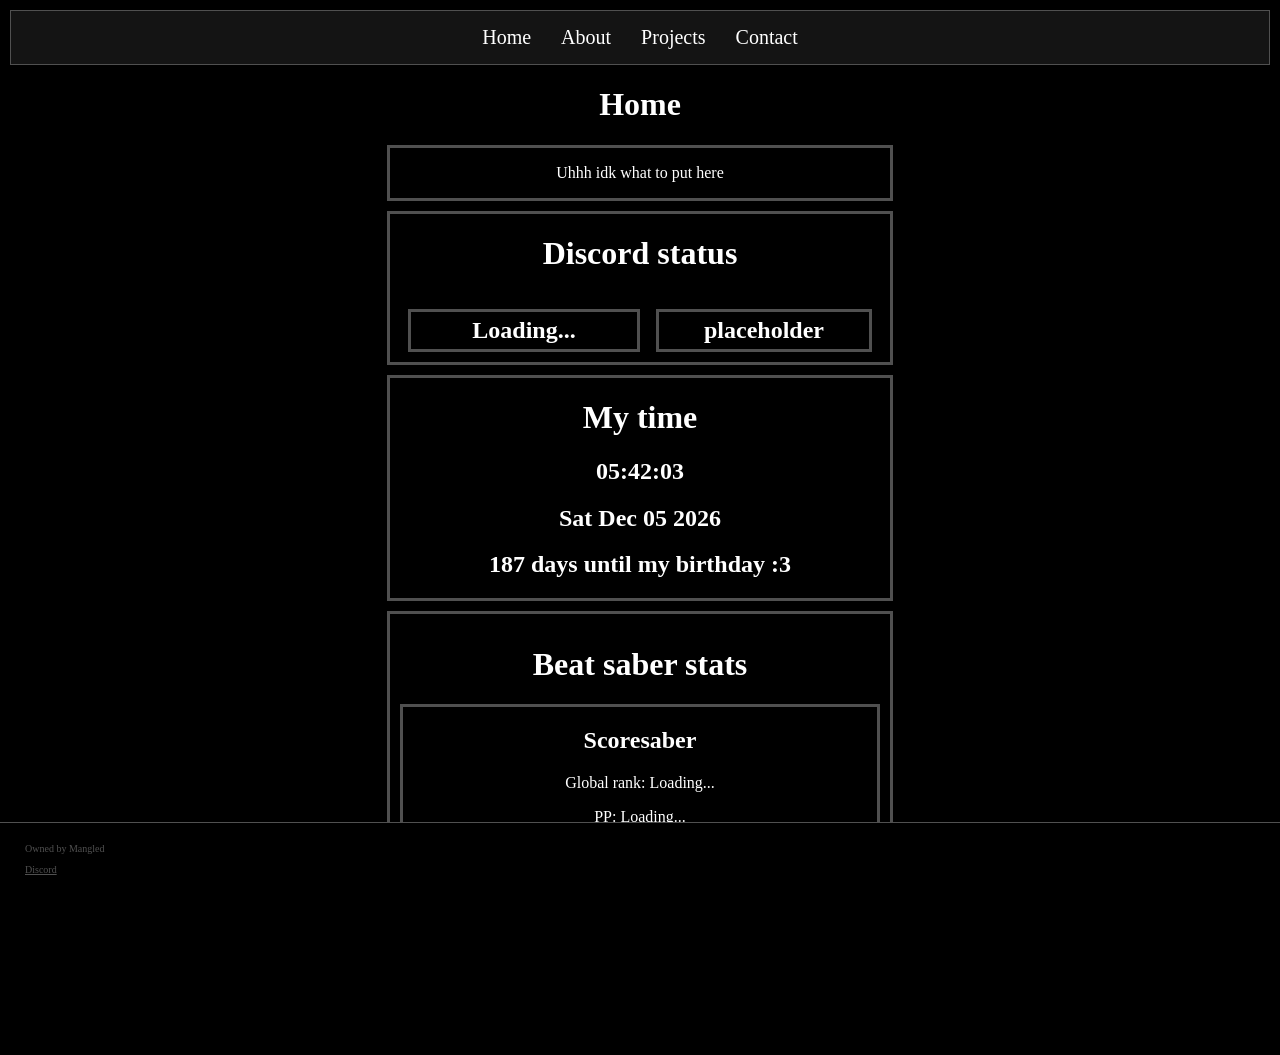
<file: index.html>
<!DOCTYPE html>
<html lang="en">

<head>
    <meta charset="UTF-8">
    <meta name="viewport" content="width=device-width, initial-scale=1.0">
    <link rel="stylesheet" href="style.css">
    <link rel="icon" type="image/png" href="cool kitty.png">
    <title>Mangled.info</title>
</head>

<body>
    <div id="top_bar">
        <div id="navigation">
            <a href="index.html">Home</a>
            <a href="about.html">About</a>
            <a href="projects.html">Projects</a>
            <a href="contact.html">Contact</a>
        </div>
    </div>

    <div id="inhoud">
        <h1>Home</h1>

        <div id="text">
            <p>
                Uhhh idk what to put here
            </p>
        </div>
    </div>

    <div class="widgets">
        <div id="discord">
            <h1>Discord status</h1>
            <div id="discorddiv">
                <h2 id="online">Loading...</h2>
                <h2 id="status">placeholder</h2>
            </div>
        </div>
        <div id="time">
            <h1>My time</h1>
            <div>
                <h2 id="clock">No time available(404)</h2>
                <h2 id="date"></h2>
                <h2 id="countdown"></h2>
            </div>
        </div>
        <div id="beatsaber">
            <h1>Beat saber stats</h1>
            <div id="scoresaber">
                <h2>Scoresaber</h2>
                <p>Global rank: <span id="SSrank">Loading...</span></p>
                <p>PP: <span id="SSpp">Loading...</span></p>
            </div>
            <div id="beatleader" hidden>
                <h2>beatleader</h2>
                <p>Global rank: <span id="BLrank">Loading...</span></p>
                <p>PP: <span id="BLpp">Loading...</span></p>
            </div>
        </div>
    </div>

    <div style="color: black; user-select: none;">
        <h1>filler</h1>
        <h1>filler</h1>
        <h1>filler</h1>
    </div>

    <footer id="footer">
        <p>Owned by Mangled</p>
        <a href="https://youtube.com" style="color:rgb(80, 80, 80);">Discord</a>
    </footer>
</body>

<script>

    const targetText = document.getElementById("discord")

    async function DiscordStatus() {
        const statusElement = document.getElementById("status");
        const onlineElement = document.getElementById("online");
        //statusElement.innerHTML = "Loading..."
        //statusElement.innerHTML = "Loading..."

        fetch("https://api.lanyard.rest/v1/users/897849927986712637")
        .then(res => res.json())
        .then(data => {
          const customStatus = data.data.activities.find(
            activity => activity.type === 4
          );

          const online = data.data.discord_status
          if (online) {
            onlineElement.innerHTML = online
          }
        
          if (customStatus) {
            statusElement.textContent =
              `${customStatus.emoji?.name ?? ""} ${customStatus.state}`;
          } else {
            statusElement.textContent = "No custom status found";
          }
        });
    }

    function updateTime() {
        const clockelement = document.getElementById("clock");
        const dateelement = document.getElementById("date");

        let targetDate = new Date("2026-06-10")
        const countdown = document.getElementById("countdown");

        const now = new Date();
        let difference = targetDate - now;

        if (difference == 0) {
            countdown.textContent = "0 days;"
        };
        
        if (difference < 0) {
            targetDate = new Date("2027-06-10")
        };

        difference = targetDate - now;
        const days = Math.ceil(difference / (1000 * 60 * 60 * 24));

        clockelement.textContent = now.toLocaleTimeString([], {
            hour: "2-digit",
            minute: "2-digit",
            second: "2-digit",
            hour12: false,
        });

        dateelement.textContent = now.toDateString()

        countdown.textContent = `${days} day${days !== 1 ? "s" : ""} until my birthday :3`
    }

    async function loadBeatleader() {
    try {
        const response = await fetch("http://fiets.local/beatleaderStats");
        const data = await response.json();

        document.getElementById("BLrank").textContent =
            "#" + data.rank;

        document.getElementById("BLpp").textContent =
            data.pp.toFixed(2);
    } catch (error) {
        console.error("Failed to load player data:", error);
    }
    }

    async function loadScoresaber() {
        const response = await fetch("https://scoresaber.com/api/v2/players/76561199187233508");
        const data = await response.json();
        document.getElementById("SSrank").textContent = "#" + data.stats.rank;
        document.getElementById("SSpp").textContent = Math.ceil(data.stats.totalPP);
    }

    DiscordStatus()
    setInterval(DiscordStatus, 10000)
    updateTime()
    setInterval(updateTime, 1000)
    loadScoresaber()
    //loadBeatleader()

</script>
</html>
</file>
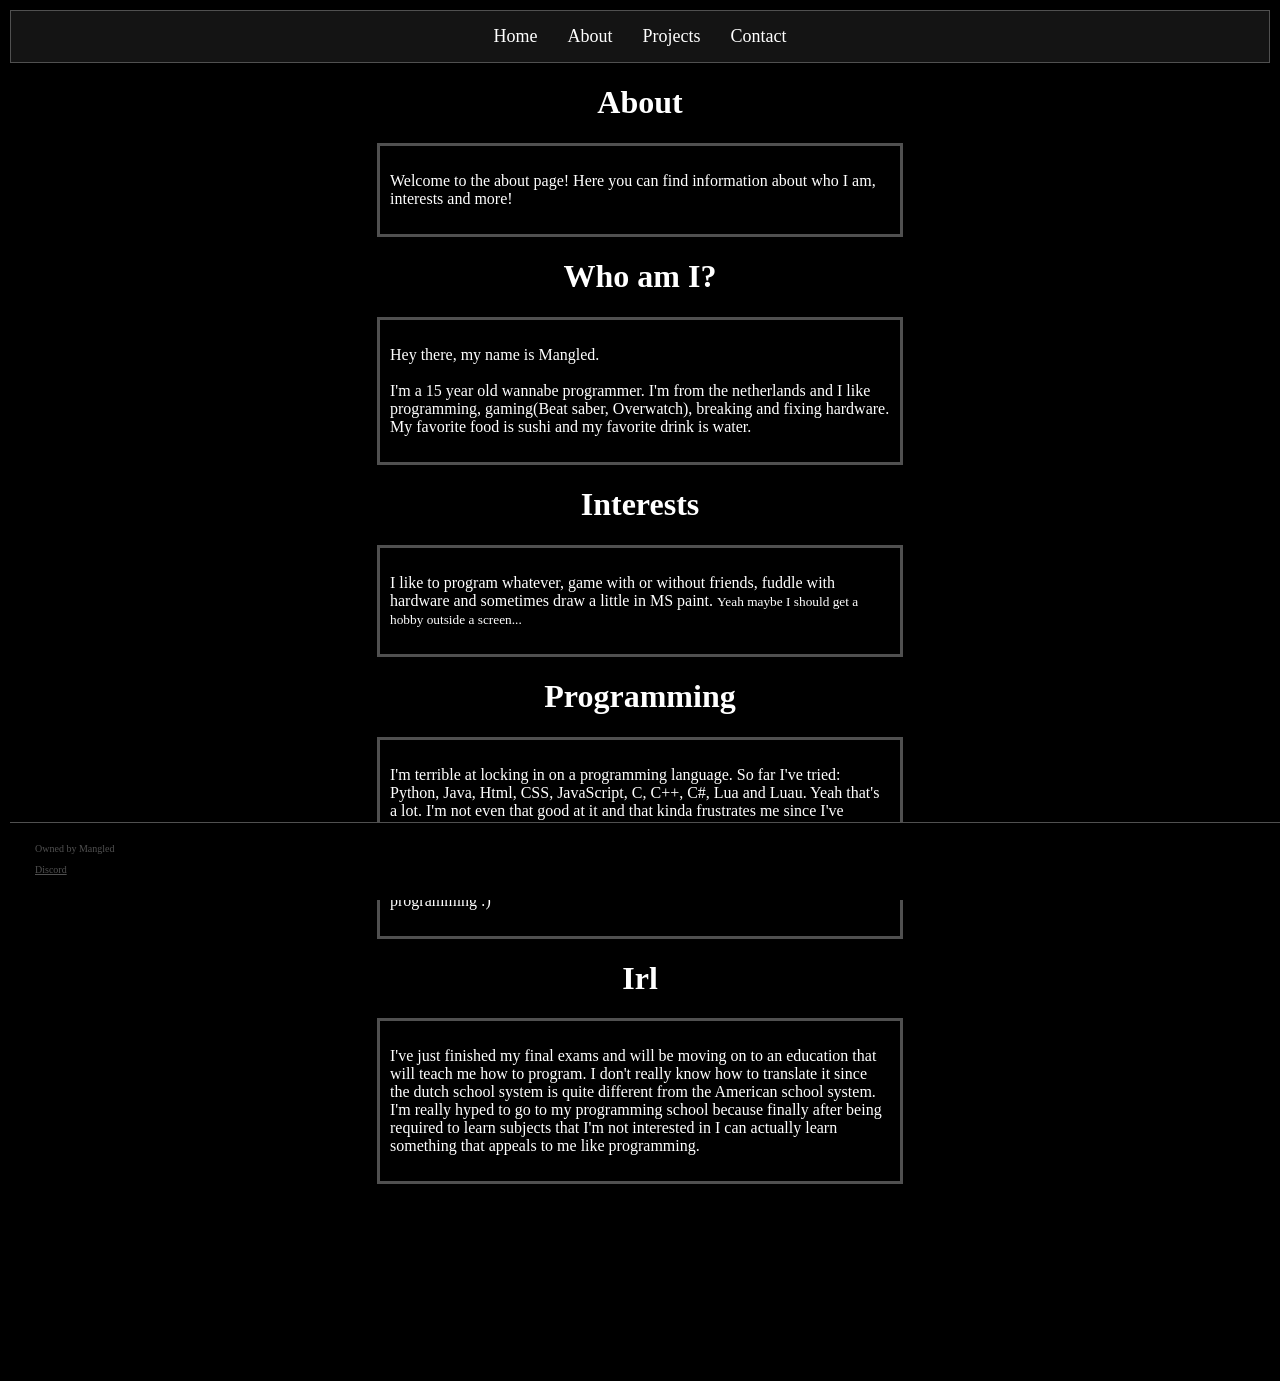
<file: about.html>
<!DOCTYPE html>
<html lang="en">

<head>
    <meta charset="UTF-8">
    <meta name="viewport" content="width=device-width, initial-scale=1.0">
    <link rel="stylesheet" href="about.css">
    <link rel="icon" type="image/png" href="cool kitty.png">
    <title>About | Mangled</title>
</head>

<body>
    <div id="top_bar">
        <div id="navigation">
            <a href="index.html">Home</a>
            <a href="about.html">About</a>
            <a href="projects.html">Projects</a>
            <a href="contact.html">Contact</a>
        </div>
    </div>

    <div id="mainContent">
        <h1>About</h1>
        <div id="aboutMe">
            <div id="AMtextmar">
                <div id="AMtext">
                    <p>
                        Welcome to the about page! Here you can find information about who I am, interests and more!
                    </p>
                </div>
            </div>
            <h1>Who am I?</h1>
            <div id="info">
                <p>
                    Hey there, my name is Mangled. <br><br>I'm a 15 year old wannabe programmer. I'm from the netherlands and I like programming, gaming(Beat saber, Overwatch), breaking and fixing hardware. My favorite food is sushi and my favorite drink is water. 
                </p>
            </div>
            <h1>Interests</h1>
            <div id="interests">
                <p>
                    I like to program whatever, game with or without friends, fuddle with hardware and sometimes draw a little in MS paint. <small>Yeah maybe I should get a hobby outside a screen...</small>
                </p>
            </div>
            <h1>Programming</h1>
            <div id="Programming">
                <p>
                    I'm terrible at locking in on a programming language. So far I've tried: Python, Java, Html, CSS, JavaScript, C, C++, C#, Lua and Luau. Yeah that's a lot. I'm not even that good at it and that kinda frustrates me since I've writting my first python turtle script over 5 years ago. So by now I would have thought that I would be really good at programming but I'm not :/ I still really struggle with a lot of concepts and the math behind programming video games for example. Well let's just hope that in 5 years I'll actually be good at programming :)
                </p>
            </div>
            <h1>Irl</h1>
            <div id="irl">
                <p>
                    I've just finished my final exams and will be moving on to an education that will teach me how to program. I don't really know how to translate it since the dutch school system is quite different from the American school system. I'm really hyped to go to my programming school because finally after being required to learn subjects that I'm not interested in I can actually learn something that appeals to me like programming.
                </p>
            </div>
        </div>
    </div>

    <div style="color: black; user-select: none;">
        <h1>filler</h1>
        <h1>filler</h1>
        <h1>filler</h1>
    </div>

    <footer id="footer">
        <p>Owned by Mangled</p>
        <a href="https://discord.com/users/897849927986712637" style="color:rgb(80, 80, 80);" target="_blank">Discord</a>
    </footer>
</body>

</html>
</file>
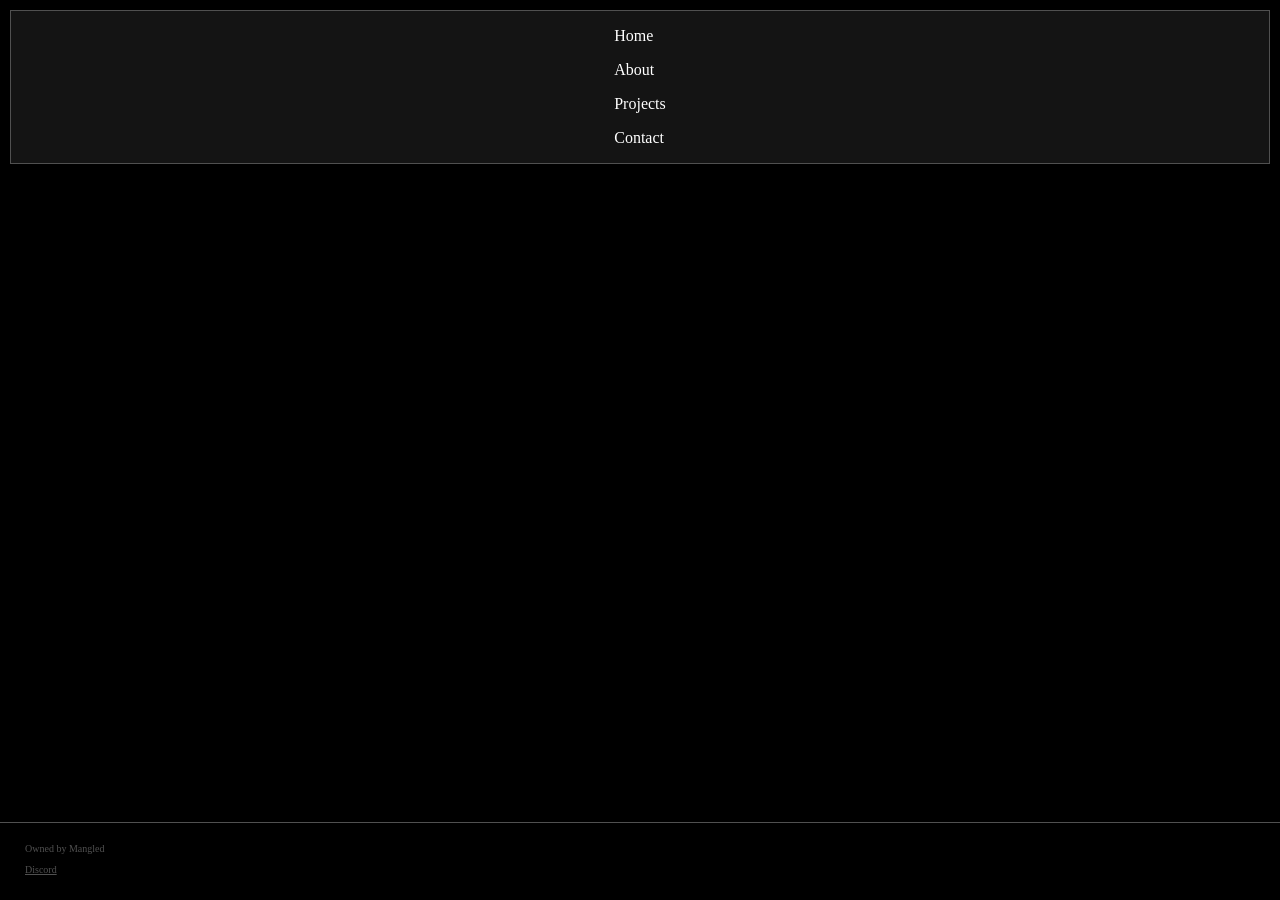
<file: home.html>
<!DOCTYPE html>
<html lang="en">
<head>
    <meta charset="UTF-8">
    <meta name="viewport" content="width=device-width, initial-scale=1.0">
    <link rel="stylesheet" href="style.css">
    <title>Mangled</title>
</head>
<body>
    <div id="top_bar">
        <div id="navigation">
            <p>Home</p>
            <p>About</p>
            <p>Projects</p>
            <p>Contact</p>
        </div>
    </div>

    <footer id="footer">
        <p>Owned by Mangled</p>
        <a href="https://youtube.com" style="color:rgb(80, 80, 80);">Discord</a>
    </footer>
</body>
</html>
</file>
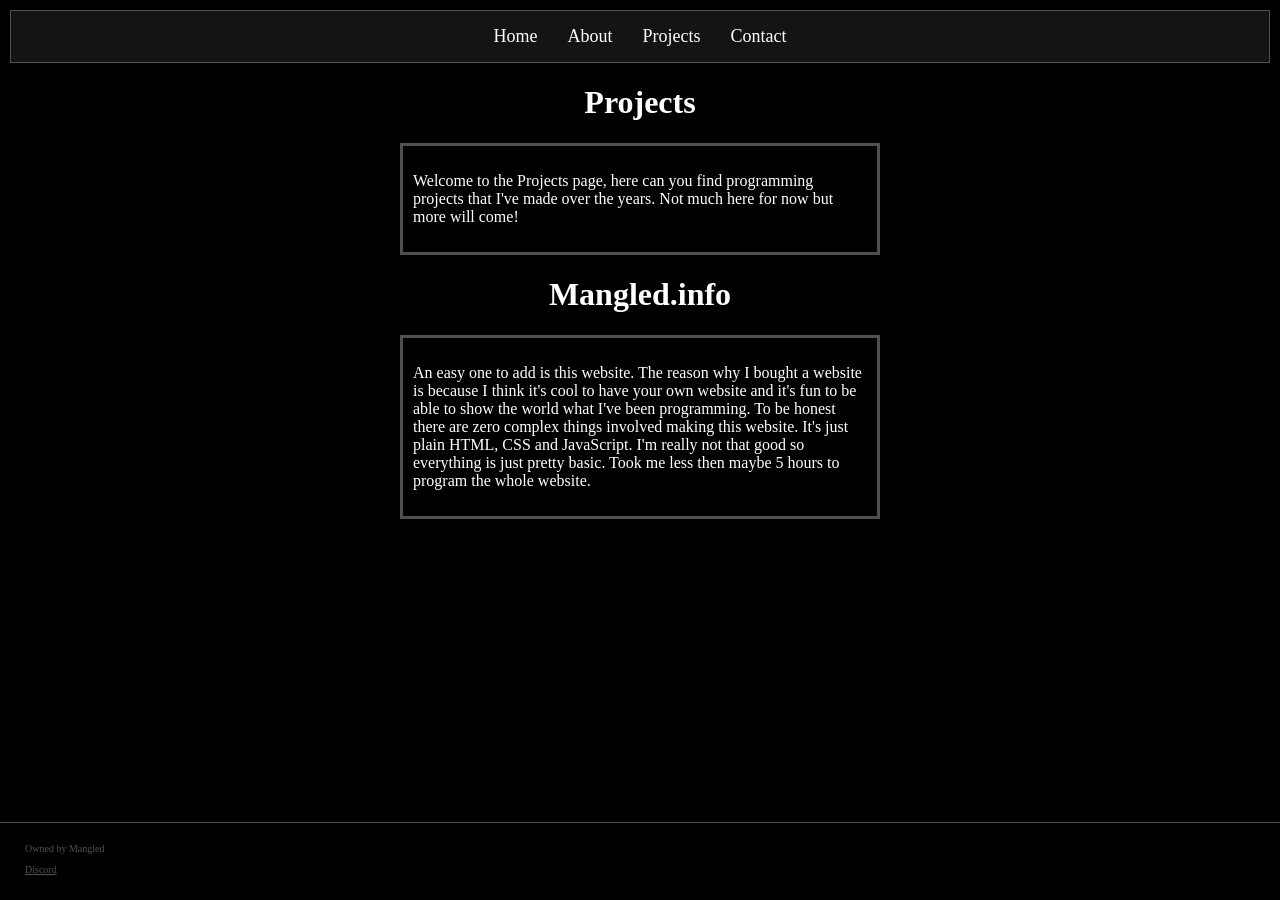
<file: projects.html>
<!DOCTYPE html>
<html lang="en">
<head>
    <meta charset="UTF-8">
    <meta name="viewport" content="width=device-width, initial-scale=1.0">
    <title>Projects | Mangled</title>
    <link rel="stylesheet" href="projects.css">
    <link rel="icon" href="cool kitty.png">
</head>
<body>
    <div id="top_bar">
        <div id="navigation">
            <a href="index.html">Home</a>
            <a href="about.html">About</a>
            <a href="projects.html">Projects</a>
            <a href="contact.html">Contact</a>
        </div>
    </div>

    <div id="Content">
        <h1>Projects</h1>
        <div id="Intro">
            <p>Welcome to the Projects page, here can you find programming projects that I've made over the years. Not much here for now but more will come!</p>
        </div>
        <h1>Mangled.info</h1>
        <div id="website">
            <p>An easy one to add is this website. The reason why I bought a website is because I think it's cool to have your own website and it's fun to be able to show the world what I've been programming. To be honest there are zero complex things involved making this website. It's just plain HTML, CSS and JavaScript. I'm really not that good so everything is just pretty basic. Took me less then maybe 5 hours to program the whole website.</p>
        </div>
    </div>

    <div style="color: black; user-select: none;">
        <h1>filler</h1>
        <h1>filler</h1>
        <h1>filler</h1>
    </div>

    <footer id="footer">
        <p>Owned by Mangled</p>
        <a href="https://discord.com/users/897849927986712637" style="color:rgb(80, 80, 80);" target="_blank">Discord</a>
    </footer>
</body>
</html>
</file>
<file: style.css>
body {
    background-color: black;
    margin: 0px;
    padding: 0px;
    font-size: 1rem;
}

#top_bar {
    display: flex;
    justify-content: center;

    overflow: hidden;
    color: white;
    background-color: rgb(20, 20, 20);

    border-width: 1px;
    border-color: rgb(80, 80, 80);
    border-style: solid;
    margin: 10px;

    user-select: none;
}

#navigation a {
    color: white;
    text-decoration: none;
    float: left;
    padding: clamp(1px, 15px, 15px);
    transition: 0.5s;
    cursor: pointer;

    font-size: clamp(1px, 3.6vw, 20px);
}

#navigation a:hover {
    background-color: rgb(50, 50, 50);
}

#footer {
    border-top: 1px;
    border-top-color: rgb(80, 80, 80);
    border-top-style: solid;

    display: block;
    color: rgb(80, 80, 80);
    padding: 25px;
    padding-top: 10px;
    margin: 0px;

    position: fixed;
    width: 1000vh;
    bottom: 0;

    font-size: 10px;
    z-index: 1;

    background-color: black;
}

#aboutMe {
    color: white;
}

#aboutMe h1 {
    text-align: center;
}

#aboutMe p {
    margin: 15px;
}
#AMtextmar{
    margin: 10px;
}
#AMtext {
    border-style: solid;
    border-radius: 1px;
    border-color: rgb(80, 80, 80);
    max-width: 500px;
    display: flex;
    margin-left: auto;
    margin-right: auto;
}

#inhoud{
    color: white;
    text-align: center;
    margin: 10px;
}
#inhoud #text{
    border: rgb(80, 80, 80), solid;
    max-width: 500px;
    margin-left: auto;
    margin-right: auto;
}

.widgets{
    color: white;
    margin: 10px;
}
.widgets #discord{
    text-align: center;
    border: solid, rgb(80, 80, 80);
    margin: 10px;
    max-width: 500px;
    margin-left: auto;
    margin-right: auto;
}

#discorddiv{
    display: flex;
    justify-content: space-around;
    padding: 10px;
    padding-bottom: 0;
}

#status{
    border: rgb(80, 80, 80), solid;
    max-width: clamp(1px, 200px, 450px);
    padding: 5px;
    margin: 5px;
    margin-bottom: 10px;
    width: 45%;
}

#online{
    border: rgb(80, 80, 80), solid;
    padding: 5px;
    margin: 5px;
    margin-bottom: 10px;
    width: 45%;
}

.widgets #time{
    color: white;
    border: rgb(80, 80, 80), solid;
    margin-left: auto;
    margin-right: auto;
    text-align: center;
    max-width: 500px;
}

#beatsaber{
    max-width: 480px;
    margin-top: 10px;
    margin-left: auto;
    margin-right: auto;
    text-align: center;
    border: rgb(80, 80, 80), solid;
    
    padding: 10px;
}

#scoresaber{
    border: rgb(80, 80, 80), solid;
    max-width: 500px;
}
#beatleader{
    margin-top: 10px;
    border: rgb(80, 80, 80), solid;
    max-width: 500px;
}
</file>
<file: about.css>
body {
    background-color: black;
    margin: 10px;
    padding: 0px;
    font-size: 1rem;
}

#top_bar {
    display: flex;
    justify-content: center;

    overflow: hidden;
    color: white;
    background-color: rgb(20, 20, 20);

    border-width: 1px;
    border-color: rgb(80, 80, 80);
    border-style: solid;
    margin: 0px;

    user-select: none;
}

#navigation a {
    color: white;
    text-decoration: none;
    float: left;
    padding: clamp(1px, 15px, 15px);
    transition: 0.5s;
    cursor: pointer;

    font-size: clamp(1px, 4vw, 18px);
}

#navigation a:hover {
    background-color: rgb(50, 50, 50);
}

#footer {
    border-top: 1px;
    border-top-color: rgb(80, 80, 80);
    border-top-style: solid;

    display: block;
    color: rgb(80, 80, 80);
    padding: 25px;
    padding-top: 10px;
    margin: 0px;

    position: fixed;
    width: 1000vh;
    bottom: 0;

    font-size: 10px;
    z-index: 1;

    background-color: black;
}

#mainContent{
    display: block;
    color: rgb(255, 255, 255);
    text-align: center;
}
#about{
    margin: 10px;
}

#aboutMe #AMtext{
    border-style: solid;
    border-color: rgb(80, 80, 80);
    padding: 10px;
    text-align: left;
    max-width: 500px;
    margin-left: auto;
    margin-right: auto;
    
}

#info{
    color: white;
    text-align: center;
    border-style: solid;
    border-color: rgb(80, 80, 80);
    padding: 10px;
    text-align: left;
    max-width: 500px;
    margin-left: auto;
    margin-right: auto;
}
#interests{
    border-style: solid;
    border-color: rgb(80, 80, 80);
    padding: 10px;
    text-align: left;
    max-width: 500px;
    margin-left: auto;
    margin-right: auto;
}
#Programming{
    border-style: solid;
    border-color: rgb(80, 80, 80);
    padding: 10px;
    text-align: left;
    max-width: 500px;
    margin-left: auto;
    margin-right: auto;
}
#irl{
    border-style: solid;
    border-color: rgb(80, 80, 80);
    padding: 10px;
    text-align: left;
    max-width: 500px;
    margin-left: auto;
    margin-right: auto;
}
</file>
<file: projects.css>
body {
    background-color: black;
    margin: 0px;
    padding: 0px;
    font-size: 1rem;
}

#top_bar {
    display: flex;
    justify-content: center;

    overflow: hidden;
    color: white;
    background-color: rgb(20, 20, 20);

    border-width: 1px;
    border-color: rgb(80, 80, 80);
    border-style: solid;
    margin: 10px;

    user-select: none;
}

#navigation a {
    color: white;
    text-decoration: none;
    float: left;
    padding: clamp(1px, 15px, 15px);
    transition: 0.5s;
    cursor: pointer;

    font-size: clamp(1px, 4vw, 18px);
}

#navigation a:hover {
    background-color: rgb(50, 50, 50);
}

#footer {
    border-top: 1px;
    border-top-color: rgb(80, 80, 80);
    border-top-style: solid;

    display: block;
    color: rgb(80, 80, 80);
    padding: 25px;
    padding-top: 10px;
    margin: 0px;

    position: fixed;
    width: 1000vh;
    bottom: 0;

    font-size: 10px;
    z-index: 1;

    background-color: black;
}

#Content{
    color: white;
    max-width: 500px;
    justify-content: center;
    margin-left: auto;
    margin-right: auto;
}
#Content h1{
    text-align: center;
}

#Intro{
    padding: 10px;
    margin: 10px;
    border:rgb(80,80,80), solid;
}
#website{
    padding: 10px;
    margin: 10px;
    border:rgb(80,80,80), solid;
}
</file>
